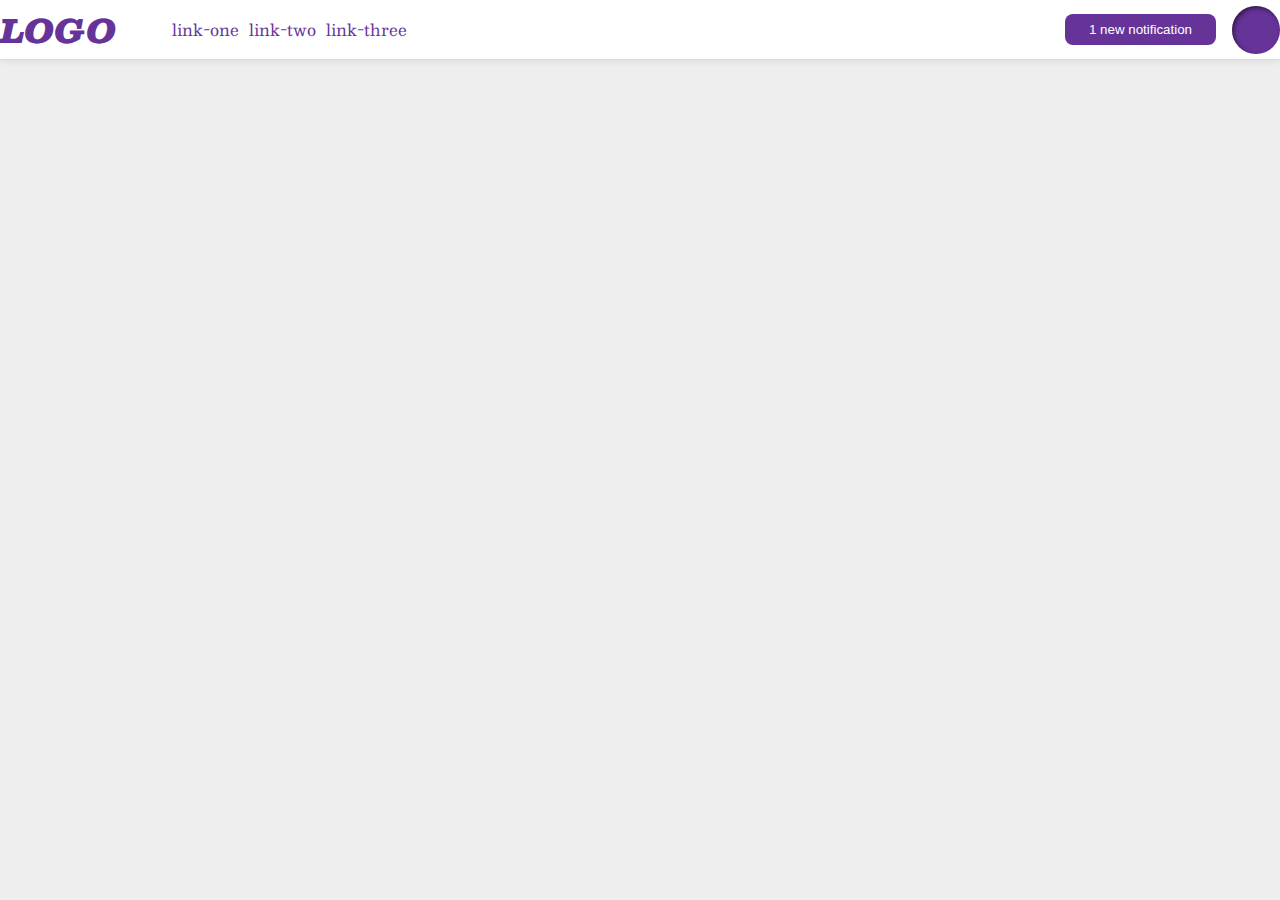
<file: flex/03-flex-header-2/index.html>
<!DOCTYPE html>
<html lang="en">
  <head>
    <meta charset="UTF-8">
    <meta http-equiv="X-UA-Compatible" content="IE=edge">
    <meta name="viewport" content="width=device-width, initial-scale=1.0">
    <title>Flex Header 2</title>
    <link rel="stylesheet" href="style.css">
  </head>
  <body>
    <div class="header">
      <div class="left">
        <div class="logo">
          LOGO
        </div>
        <ul class="links">
          <li><a href="google.com">link-one</a></li>
          <li><a href="google.com">link-two</a></li>
          <li><a href="google.com">link-three</a></li>
        </ul>
      </div>
      <div class="right">
        <button class="notifications">
          1 new notification
        </button>
        <div class="profile-image"></div>
      </div>
    </div>
  </body>
</html>
</file>
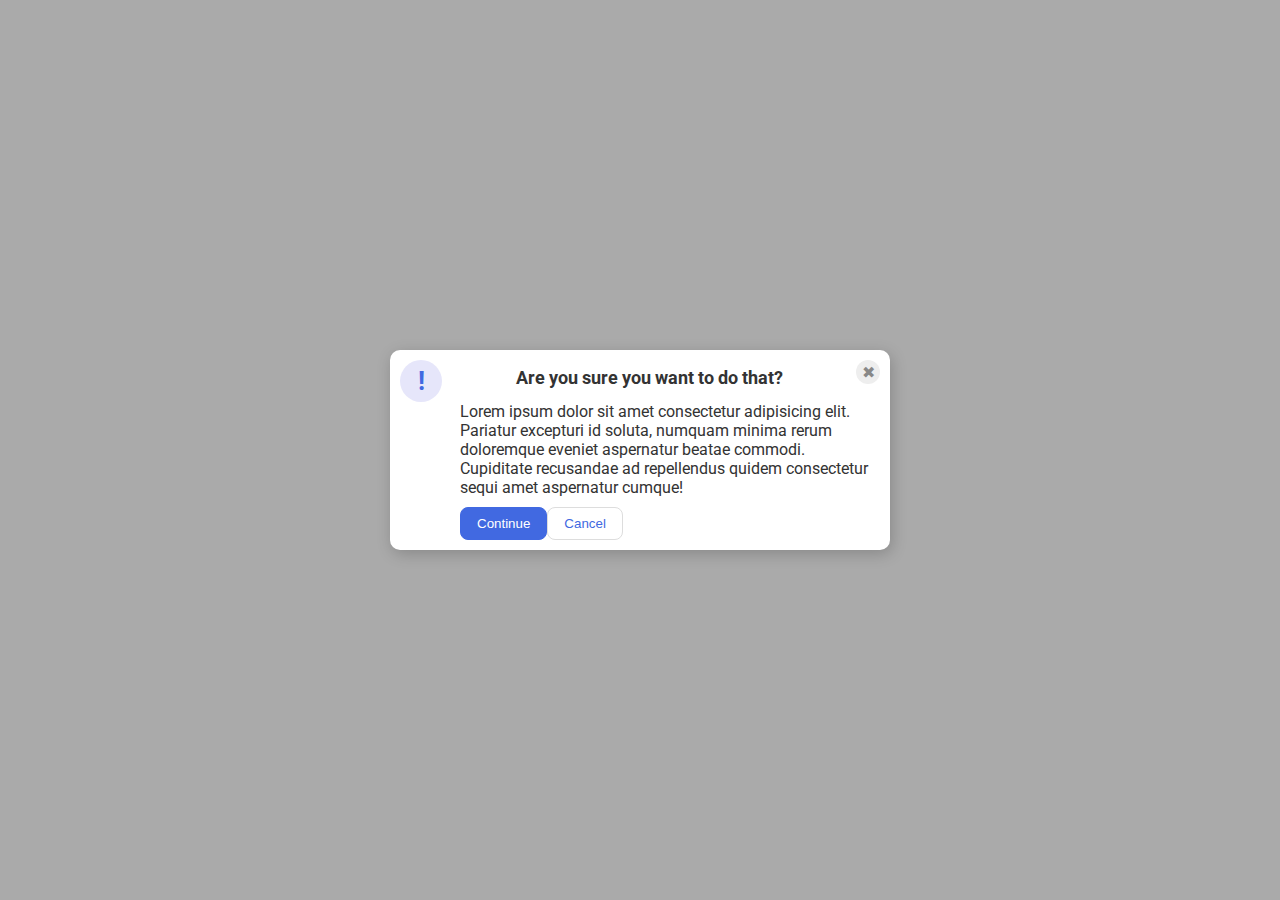
<file: flex/05-flex-modal/index.html>
<!DOCTYPE html>
<html lang="en">
  <head>
    <meta charset="UTF-8">
    <meta http-equiv="X-UA-Compatible" content="IE=edge">
    <meta name="viewport" content="width=device-width, initial-scale=1.0">
    <link rel="stylesheet" href="style.css">
    <title>Modal</title>
  </head>


  <body>

    <div class="modal">

      <div class="top">
          <div class="icon">!</div>
          <div class="header">Are you sure you want to do that?</div>
          <div class="close-button">✖</div>
      </div>

        <div class="body2">
          <div class="body">
            <div class="text">Lorem ipsum dolor sit amet consectetur adipisicing elit. Pariatur excepturi id soluta, numquam minima rerum doloremque eveniet aspernatur beatae commodi. Cupiditate recusandae ad repellendus quidem consectetur sequi amet aspernatur cumque!</div>
          </div>
        </div>

        <div class="bottom">
          <button class="continue">Continue</button>
          <button class="cancel">Cancel</button>
        </div>
      </div>

    </div>

  </body>

</html>
</file>
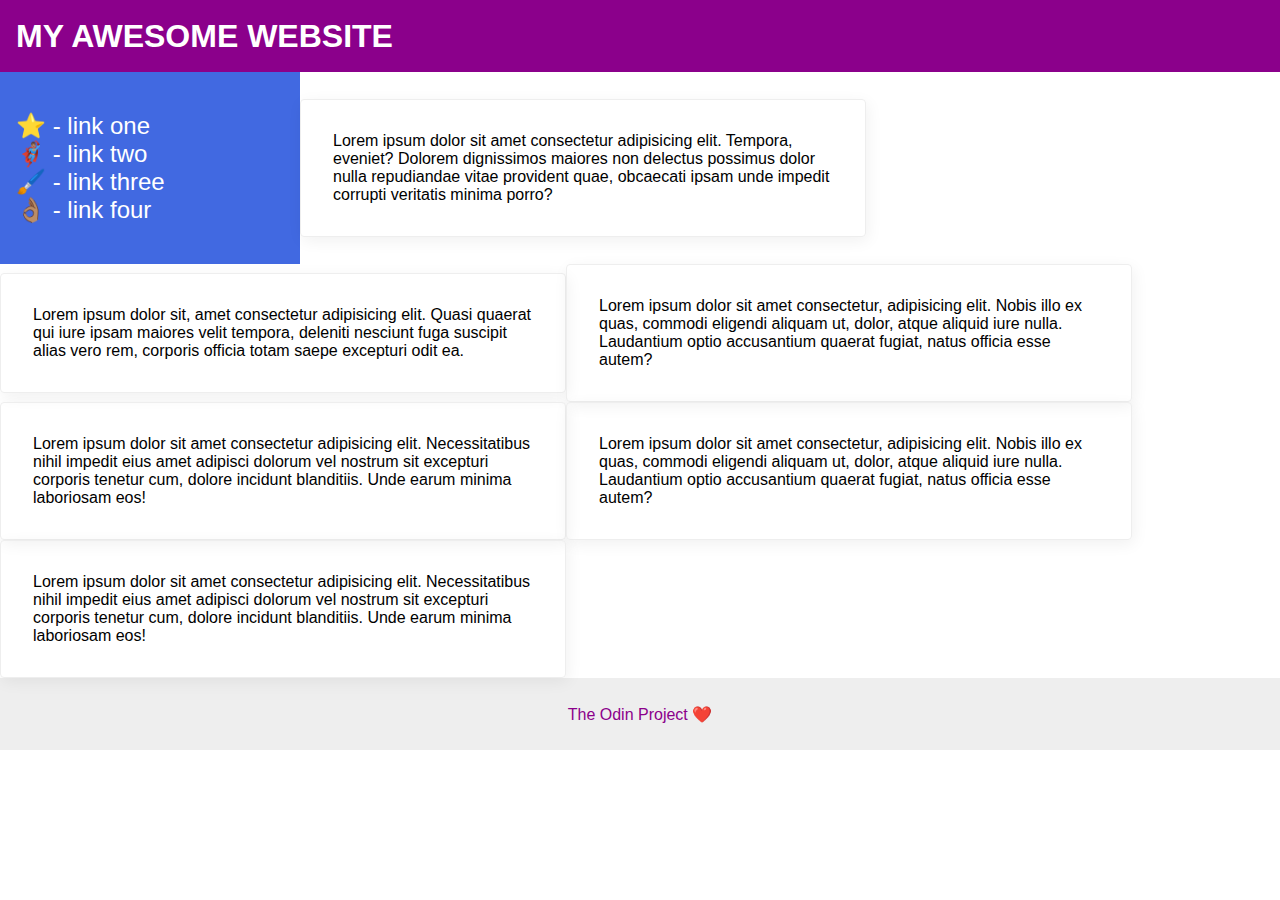
<file: flex/07-flex-layout-2/index.html>
<!DOCTYPE html>
<html lang="en">
  <head>
    <meta charset="UTF-8">
    <meta http-equiv="X-UA-Compatible" content="IE=edge">
    <meta name="viewport" content="width=device-width, initial-scale=1.0">
    <title>The Holy Grail</title>
    <link rel="stylesheet" href="style.css">
  </head>
  <body>
    <div class="header">
      MY AWESOME WEBSITE
    </div>
    
   <div class="container">
    <div class="sidebar">
      <ul>
        <li><a href="#">⭐ - link one</a></li>
        <li><a href="#">🦸🏽‍♂️ - link two</a></li>
        <li><a href="#">🖌️ - link three</a></li>
        <li><a href="#">👌🏽 - link four</a></li>
      </ul>
    </div>
      <div class="card">Lorem ipsum dolor sit amet consectetur adipisicing elit. Tempora, eveniet? Dolorem dignissimos maiores non delectus possimus dolor nulla repudiandae vitae provident quae, obcaecati ipsam unde impedit corrupti veritatis minima porro?</div>
      <div class="card">Lorem ipsum dolor sit, amet consectetur adipisicing elit. Quasi quaerat qui iure ipsam maiores velit tempora, deleniti nesciunt fuga suscipit alias vero rem, corporis officia totam saepe excepturi odit ea.</div>
      <div class="card">Lorem ipsum dolor sit amet consectetur, adipisicing elit. Nobis illo ex quas, commodi eligendi aliquam ut, dolor, atque aliquid iure nulla. Laudantium optio accusantium quaerat fugiat, natus officia esse autem?</div>
      <div class="card">Lorem ipsum dolor sit amet consectetur adipisicing elit. Necessitatibus nihil impedit eius amet adipisci dolorum vel nostrum sit excepturi corporis tenetur cum, dolore incidunt blanditiis. Unde earum minima laboriosam eos!</div>
      <div class="card">Lorem ipsum dolor sit amet consectetur, adipisicing elit. Nobis illo ex quas, commodi eligendi aliquam ut, dolor, atque aliquid iure nulla. Laudantium optio accusantium quaerat fugiat, natus officia esse autem?</div>
      <div class="card">Lorem ipsum dolor sit amet consectetur adipisicing elit. Necessitatibus nihil impedit eius amet adipisci dolorum vel nostrum sit excepturi corporis tenetur cum, dolore incidunt blanditiis. Unde earum minima laboriosam eos!</div>
    </div>

    <div class="footer">
      The Odin Project ❤️
    </div>
  </body>
</html>
</file>
<file: flex/03-flex-header-2/style.css>
/* this is some magical font-importing.  
you'll learn about it later. */
@import url('https://fonts.googleapis.com/css2?family=Besley:ital,wght@0,400;1,900&display=swap');

body {
  margin: 0;
  background: #eee;
  font-family: Besley, serif;
}

.header {
  background: white;
  border-bottom: 1px solid #ddd;
  box-shadow: 0 0 8px rgba(0,0,0,.1);
  display: flex;
  justify-content: space-between;
}

.left, .right {
  display: flex;
  align-items: center;
  gap: 16px;
}

.profile-image {
  background: rebeccapurple;
  box-shadow: inset 2px 2px 4px rgba(0,0,0,.5);
  border-radius: 50%;
  width: 48px;
  height: 48px;
}

.logo {
  color: rebeccapurple;
  font-size: 32px;
  font-weight: 900;
  font-style: italic;
}

button {
  border: none;
  border-radius: 8px;
  background: rebeccapurple;
  color: white;
  padding: 8px 24px;
  display: flex;
  align-items: center;
}

a {
  /* this removes the line under our links */
  text-decoration: none;
  color: rebeccapurple;
  display: flex;
}

ul {
  list-style-type: none;
  display: flex;
  gap: 10px;
}
</file>
<file: flex/05-flex-modal/style.css>
@import url('https://fonts.googleapis.com/css2?family=Roboto:wght@400;700&display=swap');

html, body {
  height: 100%;
}

body {
  font-family: Roboto, sans-serif;
  margin: 0;
  background: #aaa;
  color: #333;
  /* I'll give you this one for free lol */
  display: flex;
  align-items: center;
  justify-content: center;
}

.modal {
  background: white;
  width: 480px;
  border-radius: 10px;
  box-shadow: 2px 4px 16px rgba(0,0,0,.2);
  padding: 10px;
  justify-content: center;
}

.icon {
  color: royalblue;
  font-size: 26px;
  font-weight: 700;
  background: lavender;
  width: 42px;
  height: 42px;
  border-radius: 50%;
  display: flex;
  align-items: center;
  justify-content: center;
  flex-shrink: 0;
}

.close-button {
  background: #eee;
  border-radius: 50%;
  color: #888;
  font-weight: 400;
  font-size: 16px;
  height: 24px;
  width: 24px;
  display: flex;
  align-items: center;
  justify-content: center;
}

button {
  padding: 8px 16px;
  border-radius: 8px;
}

button.continue {
  background: royalblue;
  border: 1px solid royalblue;
  color: white;
}

button.cancel {
  background: white;
  border: 1px solid #ddd;
  color: royalblue;
}

.header {
  display: flex;
  align-items: center;
  justify-content: space-between;
  font-size: 18px;
  font-weight: 700;
  margin-bottom: 8px;
}

.top {
  display: flex;
  justify-content: space-between;
}


.body2 {
  display: flex;
  align-items: center;
  justify-content: center;
  padding-left: 60px;
}

.bottom {
  display: flex;
  justify-content: flex-start;
  padding-top: 10px;
  padding-left: 60px;
}
</file>
<file: flex/07-flex-layout-2/style.css>
body {
  font-family: -apple-system, BlinkMacSystemFont, 'Segoe UI', Roboto, Oxygen, Ubuntu, Cantarell, 'Open Sans', 'Helvetica Neue', sans-serif;
  margin: 0;
  min-height: 100vh;
}

.header {
  height: 72px;
  background: darkmagenta;
  color: white;
  display: flex;
  align-items: center;
  font-size: 32px;
  font-weight: 900;
  padding-left: 16px;
}

.footer {
  height: 72px;
  background: #eee;
  color: darkmagenta;
  display: flex;
  justify-content: center;
  align-items: center;
}

.sidebar {
  width: 300px;
  background: royalblue;
  display: flex;
  max-width: 300px;
}

.card {
  border: 1px solid #eee;
  box-shadow: 2px 4px 16px rgba(0,0,0,.06);
  border-radius: 4px;
  display: flex;
  flex-wrap: wrap;
  max-width: 500px;
  padding: 32px;
}

a {
  /* this removes the line under the links */
  text-decoration: none;
  color: white;
 
}

ul {
  /* this removes the dots on the list items*/
  list-style-type: none;
  gap: 50px;
  font-size: 24px;
  padding: 16px;
  align-items: flex-start;
}

.container {
  display: flex;
  flex-wrap: wrap;
  align-items: center;
}
</file>
